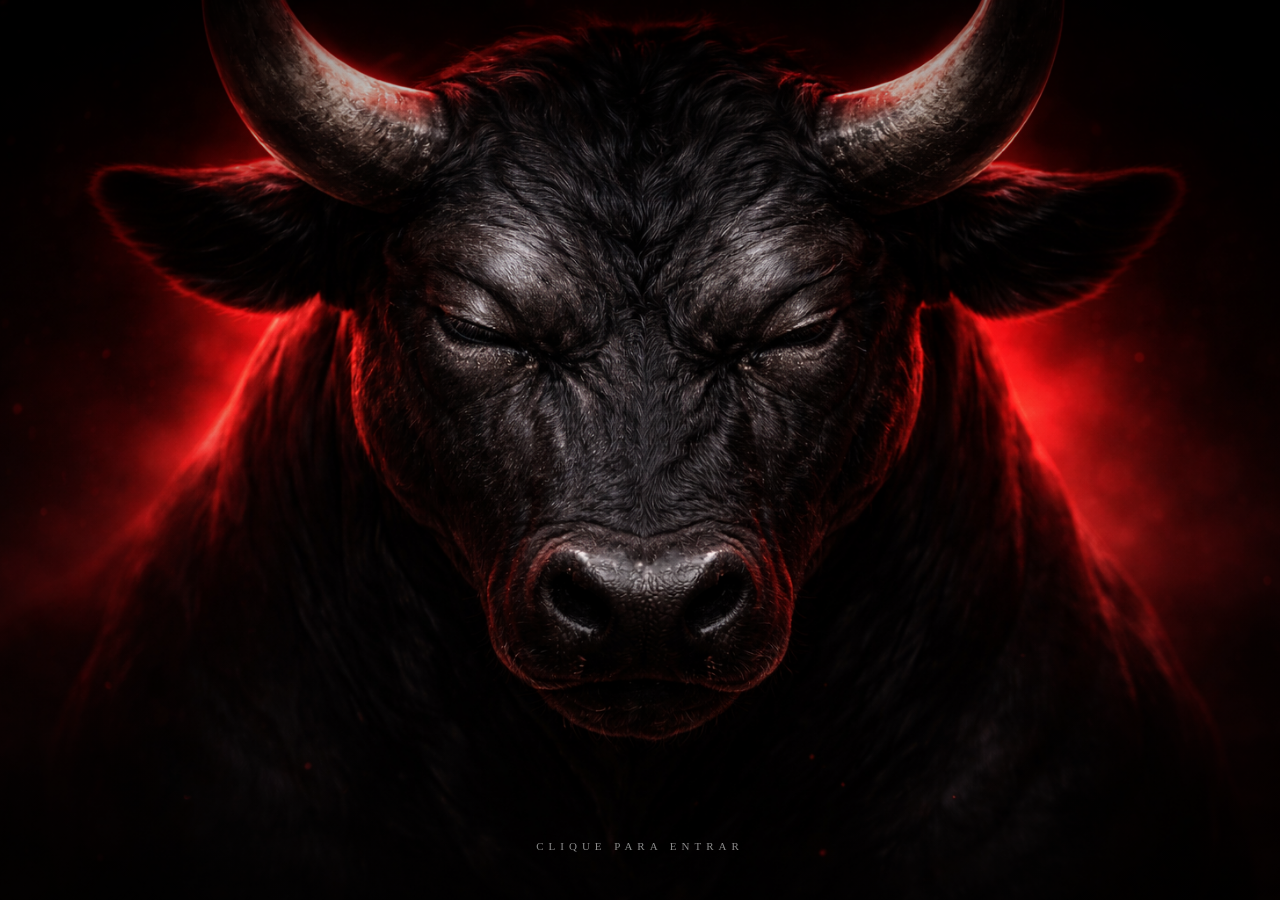
<file: intro.html>
<!DOCTYPE html>
<html lang="pt-BR">
<head>
  <meta charset="UTF-8" />
  <meta name="viewport" content="width=device-width, initial-scale=1.0" />
  <title>Boi Preto</title>
  <style>
    * { margin: 0; padding: 0; box-sizing: border-box; }

    body {
      background: #000;
      width: 100vw;
      height: 100vh;
      overflow: hidden;
      cursor: pointer;
      user-select: none;
    }

    /* ── STAGE ── */
    #stage {
      position: relative;
      width: 100vw;
      height: 100vh;
      overflow: hidden;
    }

    /* ── IMAGENS ── */
    .bull {
      position: absolute;
      inset: 0;
      width: 100%;
      height: 100%;
      object-fit: cover;
      object-position: center center;
    }

    #img1 {
      z-index: 1;
      opacity: 1;
      /* leve zoom lento enquanto espera o clique */
      animation: idleZoom 8s ease-in-out infinite alternate;
    }

    #img2 {
      z-index: 2;
      opacity: 0;
      transform: scale(1.04);
    }

    @keyframes idleZoom {
      from { transform: scale(1); }
      to   { transform: scale(1.06); }
    }

    /* ── OVERLAY ESCURO NAS BORDAS ── */
    #vignette {
      position: absolute;
      inset: 0;
      z-index: 3;
      background: radial-gradient(ellipse 75% 75% at 50% 50%,
        transparent 40%,
        rgba(0,0,0,0.75) 100%);
      pointer-events: none;
    }

    /* ── FLASH ── */
    #flash {
      position: absolute;
      inset: 0;
      z-index: 8;
      background: #fff;
      opacity: 0;
      pointer-events: none;
      transition: opacity 0.05s ease;
    }

    /* ── HINT "CLIQUE" ── */
    #hint {
      position: absolute;
      bottom: 48px;
      left: 50%;
      transform: translateX(-50%);
      z-index: 6;
      color: rgba(255,255,255,0.55);
      font-family: 'Georgia', serif;
      font-size: 11px;
      letter-spacing: 5px;
      text-transform: uppercase;
      animation: blinkHint 2s ease-in-out infinite;
      pointer-events: none;
      transition: opacity 0.4s ease;
    }

    @keyframes blinkHint {
      0%, 100% { opacity: 0.4; }
      50%       { opacity: 1; }
    }

    /* ── FADE OUT TOTAL (para o site) ── */
    #fadeOut {
      position: absolute;
      inset: 0;
      z-index: 20;
      background: #000;
      opacity: 0;
      pointer-events: none;
      transition: opacity 1s ease;
    }

    #fadeOut.active {
      opacity: 1;
    }
  </style>
</head>
<body>

<div id="stage" onclick="handleClick()">

  <!-- Boi olhos fechados -->
  <img id="img1" class="bull" src="abertura/boi preto 01.png" alt="" />

  <!-- Boi olhos abertos -->
  <img id="img2" class="bull" src="abertura/boi preto 02.png" alt="" />

  <div id="vignette"></div>
  <div id="flash"></div>
  <div id="fadeOut"></div>

  <div id="hint">Clique para entrar</div>

</div>

<script>
  let clicked = false;

  // ── AUDIO ──
  let ctx;

  function initAudio() {
    ctx = new (window.AudioContext || window.webkitAudioContext)();
  }

  function playBass() {
    const osc  = ctx.createOscillator();
    const gain = ctx.createGain();
    osc.connect(gain);
    gain.connect(ctx.destination);
    osc.type = 'sine';
    osc.frequency.setValueAtTime(55, ctx.currentTime);
    osc.frequency.exponentialRampToValueAtTime(22, ctx.currentTime + 0.9);
    gain.gain.setValueAtTime(0, ctx.currentTime);
    gain.gain.linearRampToValueAtTime(1.3, ctx.currentTime + 0.04);
    gain.gain.exponentialRampToValueAtTime(0.001, ctx.currentTime + 1.1);
    osc.start(ctx.currentTime);
    osc.stop(ctx.currentTime + 1.2);
  }

  function playWhoosh() {
    const bufSize = ctx.sampleRate * 0.7;
    const buf  = ctx.createBuffer(1, bufSize, ctx.sampleRate);
    const data = buf.getChannelData(0);
    for (let i = 0; i < bufSize; i++) data[i] = Math.random() * 2 - 1;
    const src    = ctx.createBufferSource();
    const filter = ctx.createBiquadFilter();
    const gain   = ctx.createGain();
    src.buffer = buf;
    src.connect(filter); filter.connect(gain); gain.connect(ctx.destination);
    filter.type = 'bandpass';
    filter.frequency.setValueAtTime(1200, ctx.currentTime);
    filter.frequency.exponentialRampToValueAtTime(150, ctx.currentTime + 0.6);
    filter.Q.value = 0.7;
    gain.gain.setValueAtTime(0.7, ctx.currentTime);
    gain.gain.exponentialRampToValueAtTime(0.001, ctx.currentTime + 0.7);
    src.start(ctx.currentTime);
    src.stop(ctx.currentTime + 0.8);
  }

  // Som de boi bufando — ruído nasal grave com expiração
  function playBullSnort() {
    const dur = 1.4;

    // --- fase 1: inspiração curta (ruído agudo rápido) ---
    const inhaleSize = ctx.sampleRate * 0.25;
    const inhaleBuf  = ctx.createBuffer(1, inhaleSize, ctx.sampleRate);
    const inhaleData = inhaleBuf.getChannelData(0);
    for (let i = 0; i < inhaleSize; i++) inhaleData[i] = Math.random() * 2 - 1;
    const inhaleSrc = ctx.createBufferSource();
    const inhaleF   = ctx.createBiquadFilter();
    const inhaleG   = ctx.createGain();
    inhaleSrc.buffer = inhaleBuf;
    inhaleSrc.connect(inhaleF); inhaleF.connect(inhaleG); inhaleG.connect(ctx.destination);
    inhaleF.type = 'bandpass';
    inhaleF.frequency.value = 900;
    inhaleF.Q.value = 1.2;
    inhaleG.gain.setValueAtTime(0, ctx.currentTime);
    inhaleG.gain.linearRampToValueAtTime(0.35, ctx.currentTime + 0.05);
    inhaleG.gain.exponentialRampToValueAtTime(0.001, ctx.currentTime + 0.22);
    inhaleSrc.start(ctx.currentTime);
    inhaleSrc.stop(ctx.currentTime + 0.3);

    // --- fase 2: bufo principal — ruído grave turbulento ---
    const snortSize = ctx.sampleRate * dur;
    const snortBuf  = ctx.createBuffer(1, snortSize, ctx.sampleRate);
    const snortData = snortBuf.getChannelData(0);
    for (let i = 0; i < snortSize; i++) snortData[i] = Math.random() * 2 - 1;
    const snortSrc = ctx.createBufferSource();
    const snortF1  = ctx.createBiquadFilter(); // passa-baixa — corpo do bufo
    const snortF2  = ctx.createBiquadFilter(); // pico nasal
    const snortG   = ctx.createGain();
    snortSrc.buffer = snortBuf;
    snortSrc.connect(snortF1); snortF1.connect(snortF2); snortF2.connect(snortG); snortG.connect(ctx.destination);
    snortF1.type = 'lowpass';
    snortF1.frequency.setValueAtTime(600, ctx.currentTime + 0.18);
    snortF1.frequency.exponentialRampToValueAtTime(180, ctx.currentTime + 0.18 + dur);
    snortF2.type = 'peaking';
    snortF2.frequency.value = 280;
    snortF2.gain.value = 14;
    snortF2.Q.value = 1.5;
    snortG.gain.setValueAtTime(0, ctx.currentTime + 0.18);
    snortG.gain.linearRampToValueAtTime(1.1, ctx.currentTime + 0.32);
    snortG.gain.setValueAtTime(1.1, ctx.currentTime + 0.55);
    snortG.gain.exponentialRampToValueAtTime(0.001, ctx.currentTime + 0.18 + dur);
    snortSrc.start(ctx.currentTime + 0.18);
    snortSrc.stop(ctx.currentTime + 0.18 + dur + 0.1);

    // --- fase 3: ressonância grave do peito (tom) ---
    const chest = ctx.createOscillator();
    const chestG = ctx.createGain();
    chest.connect(chestG); chestG.connect(ctx.destination);
    chest.type = 'sawtooth';
    chest.frequency.setValueAtTime(68, ctx.currentTime + 0.2);
    chest.frequency.exponentialRampToValueAtTime(38, ctx.currentTime + 0.2 + dur * 0.8);
    chestG.gain.setValueAtTime(0, ctx.currentTime + 0.2);
    chestG.gain.linearRampToValueAtTime(0.28, ctx.currentTime + 0.35);
    chestG.gain.exponentialRampToValueAtTime(0.001, ctx.currentTime + 0.2 + dur * 0.85);
    // filtro no peito
    const chestF = ctx.createBiquadFilter();
    chest.disconnect(); chest.connect(chestF); chestF.connect(chestG);
    chestF.type = 'lowpass';
    chestF.frequency.value = 320;
    chest.start(ctx.currentTime + 0.2);
    chest.stop(ctx.currentTime + 0.2 + dur);
  }

  // ── SEQUÊNCIA AO CLICAR ──
  function handleClick() {
    if (clicked) return;
    clicked = true;

    initAudio();

    // Esconde hint
    document.getElementById('hint').style.opacity = '0';

    // 1. Para o zoom idle
    const img1 = document.getElementById('img1');
    img1.style.animation = 'none';

    // 2. Flash breve
    const flash = document.getElementById('flash');
    flash.style.opacity = '1';
    setTimeout(() => {
      flash.style.transition = 'opacity 0.3s ease';
      flash.style.opacity = '0';
    }, 60);

    // 3. Crossfade img1 → img2 (olho abrindo)
    const img2 = document.getElementById('img2');
    img2.style.transition = 'opacity 0.5s ease, transform 0.5s ease';
    img2.style.opacity = '1';
    img2.style.transform = 'scale(1)';

    // 4. Sons
    playBass();
    setTimeout(playBullSnort, 80);

    // 6. Fade out para o site
    setTimeout(() => {
      const fadeOut = document.getElementById('fadeOut');
      fadeOut.classList.add('active');
      setTimeout(() => {
        // sinaliza pro site que pode tocar a rádio
        sessionStorage.setItem('autoplayRadio', '1');
        window.location.href = 'index.html';
      }, 1000);
    }, 1200);
  }
</script>

</body>
</html>
</file>
